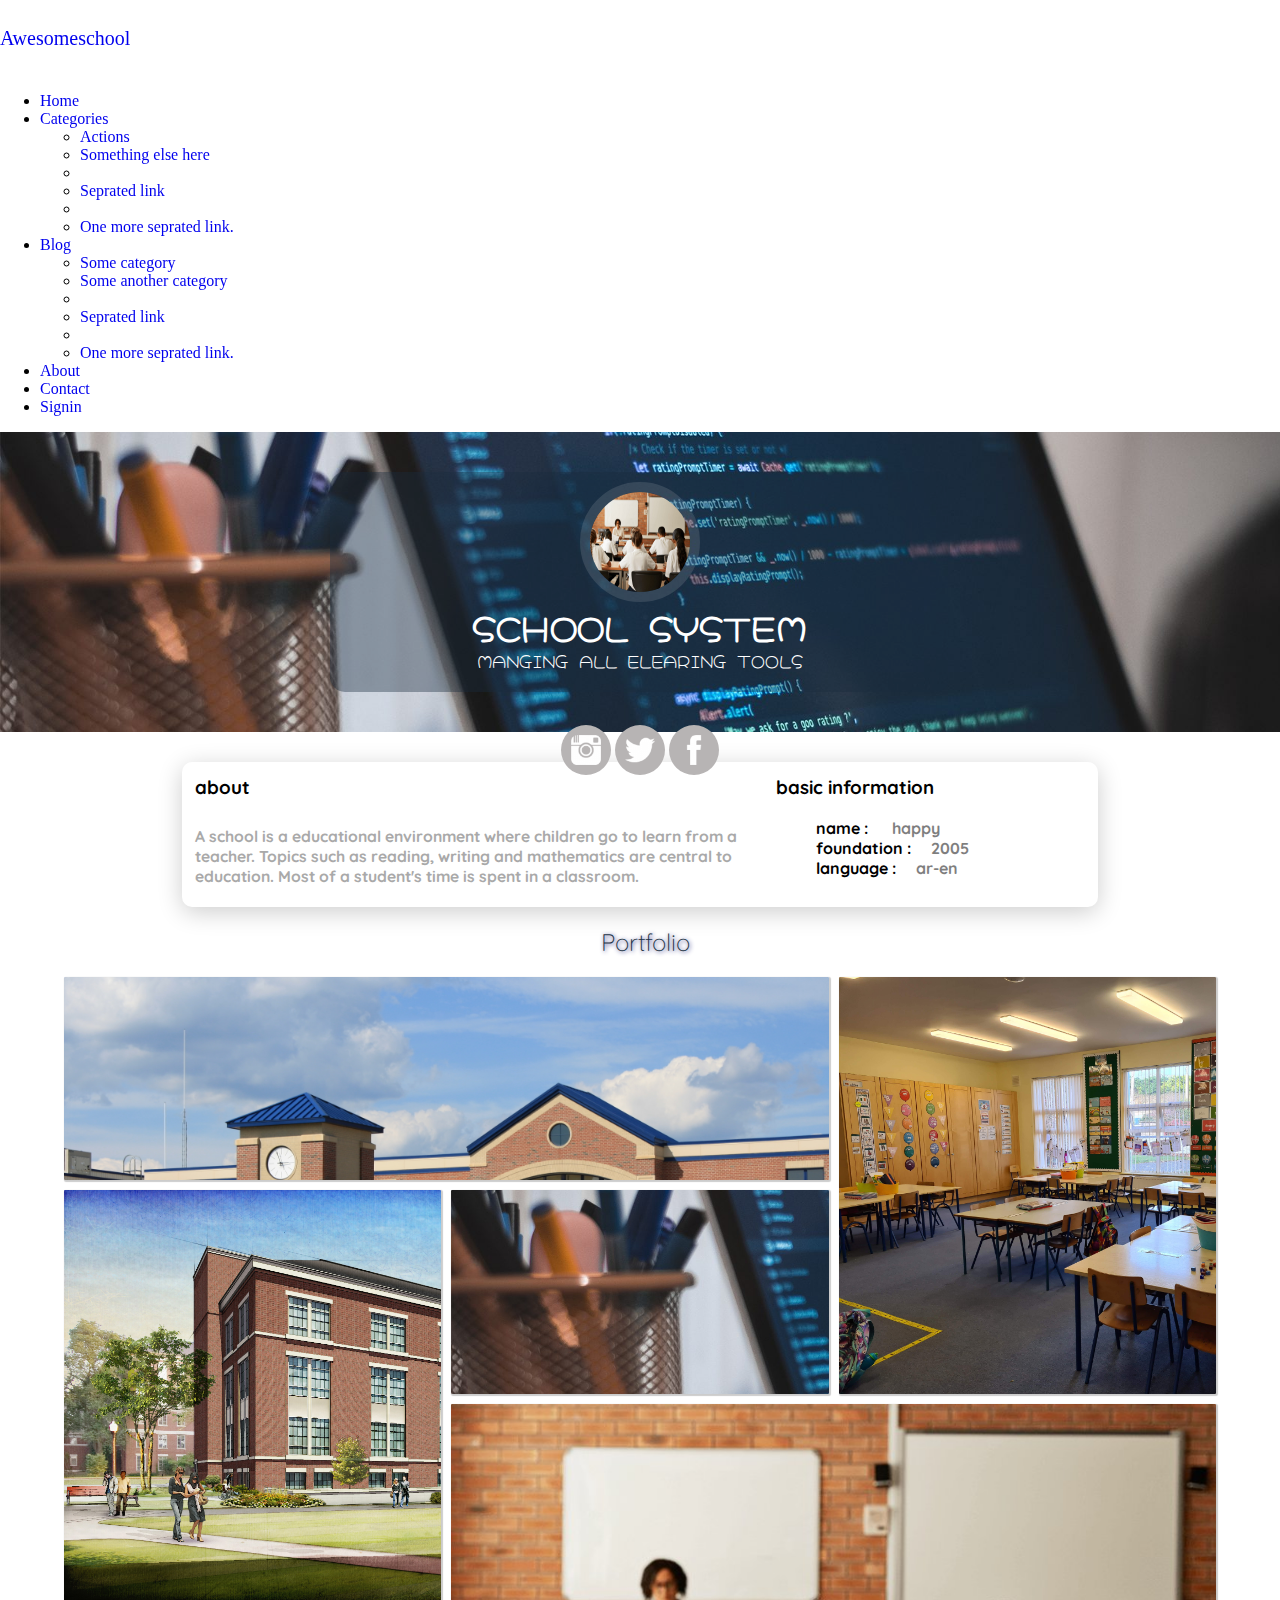
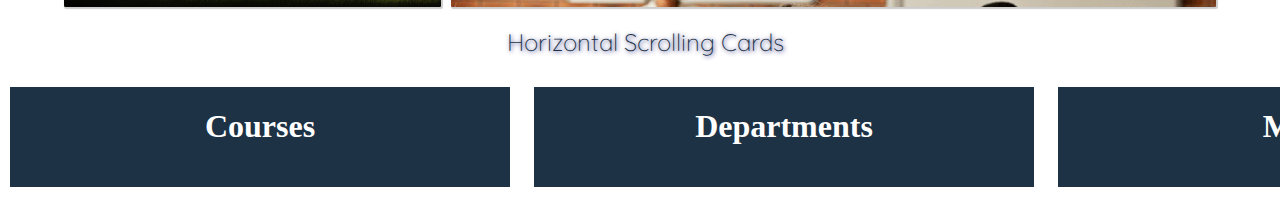
<file: index.html>
<! DOCTYPEhtml>
    <html>

    <head>
        
        <title>html & css</title>
        <style>
            h1 {
                color: white;
            }

            body {
                margin: 0px
            }
 t;;;;;;;;;;//''''''''''''''''''''''''''''''''''
                margin: 20px 0px;
            }

        </style>
        <link rel="stylesheet" type="text/css" href="index.scss" />
    </head>

    <body>
        <nav class="navbar">
            <div class="container">
          
              <div class="navbar-header">
                <button class="navbar-toggler" data-toggle="open-navbar1">
                  <span></span>
                  <span></span>
                  <span></span>
                </button>
                <a href="#">
                  <h4>Awesome<span>school</span></h4>
                </a>
              </div>
          
              <div class="navbar-menu" id="open-navbar1">
                <ul class="navbar-nav">
                  <li class="active"><a href="#">Home</a></li>
                  <li class="navbar-dropdown">
                    <a href="#" class="dropdown-toggler" data-dropdown="my-dropdown-id">
                      Categories <i class="fa fa-angle-down"></i>
                    </a>
                    <ul class="dropdown" id="my-dropdown-id">
                      <li><a href="#">Actions</a></li>
                      <li><a href="#">Something else here</a></li>
                      <li class="separator"></li>
                      <li><a href="#">Seprated link</a></li>
                      <li class="separator"></li>
                      <li><a href="#">One more seprated link.</a></li>
                    </ul>
                  </li>
                  <li class="navbar-dropdown">
                    <a href="#" class="dropdown-toggler" data-dropdown="blog">
                      Blog <i class="fa fa-angle-down"></i>
                    </a>
                    <ul class="dropdown" id="blog">
                      <li><a href="#">Some category</a></li>
                      <li><a href="#">Some another category</a></li>
                      <li class="separator"></li>
                      <li><a href="#">Seprated link</a></li>
                      <li class="separator"></li>
                      <li><a href="#">One more seprated link.</a></li>
                    </ul>
                  </li>
                  <li><a href="#">About</a></li>
                  <li><a href="#">Contact</a></li>
                  <li><a href="#">Signin</a></li>
                </ul>
              </div>
            </div>
          </nav>
        <div class="header">
            <div id="genralinfo" align="center">
                
                <img class="profileimg" src="pics/selfiimg.png" width="100px" height="100px" />
                
                <h1 class="name">SCHOOL SYSTEM</h1>
                <p class="name">MANGING ALL ELEARING TOOLS</p>
                <table>
                <tr>
                <th>
                    <div class="sn"> <a href="https://www.instagram.com/angel_alkindi99/"><img src="pics/instagram-48.png" width="30px"></a></div>
                    </th>
                     <th>
                       <a href="https://en.wikipedia.org/wiki/Twitter" target="_blank">   <div class="sn"><img src="pics/twitter-48.png" width="30px"></div>
                         </a>
                    <th>
                          <div class="sn"><img src="pics/facebook-48.png" width="30px"></div>
                    </th>
                </tr>
                    </table>
            </div>
           



    

        </div>
    
        <div class="about">
            <table>

                <tr align="left">
                    <th>
                        <h3 class="tablelabel" style="color:black;"><strong>about</strong></h3>
                    </th>
                    <th>
                        <h3 class="tablelabel" style="color:black"><strong>basic information</strong></h3>
                    </th>
                </tr>
                <tr align="left">
                    <th style="color:darkgrey;width: 65%;   font-size: 98%;">

                        A school is a educational environment where children go to learn from a teacher. 
                        Topics such as reading, writing and mathematics are central to education. Most of a student's time is spent in a classroom.
                    <th>
                        <ul style="list-style-type:none;">
                            <li>name : <span style="opacity: 50%;margin-left:20px">happy</span></li>
                            <li>foundation :<span style="opacity: 50%;margin-left:20px">2005</span> </li>
                            <li>language :<span style="opacity: 50%;margin-left:20px">ar-en</span></li>
                        </ul>
                    </th>




                </tr>
            </table>
        </div>
        <h2 class="label3" align="center" >Portfolio</h2>
        
        <div class="grid">
           
            <div class="item1 items"></div>
            <div class=" item2 items"  ></div>
            <div class="item3 items" ></div>
            <div class="item4 items"></div>
            <div class="item5 items" ></div>

</div>
   <h2 class="label3" align="center">Horizontal Scrolling Cards</h2>
  <div class="cards">
   <a href="card.html"> <div class="cardd">  <h1>Courses</h1></div></a>
      <div class="cardd"><h1>Departments</h1></div>
    <div class="cardd"><h1>Marks</h1></div>
    <div class="cardd"><h1>Students</h1></div>
    <div class="cardd"><h1>Students</h1></div>
    <div class="cardd"><h1>school</h1></div>
    <div class="cardd"><h1>Assigning</h1></div>
  </div>
    </body>

    </html>
</file>
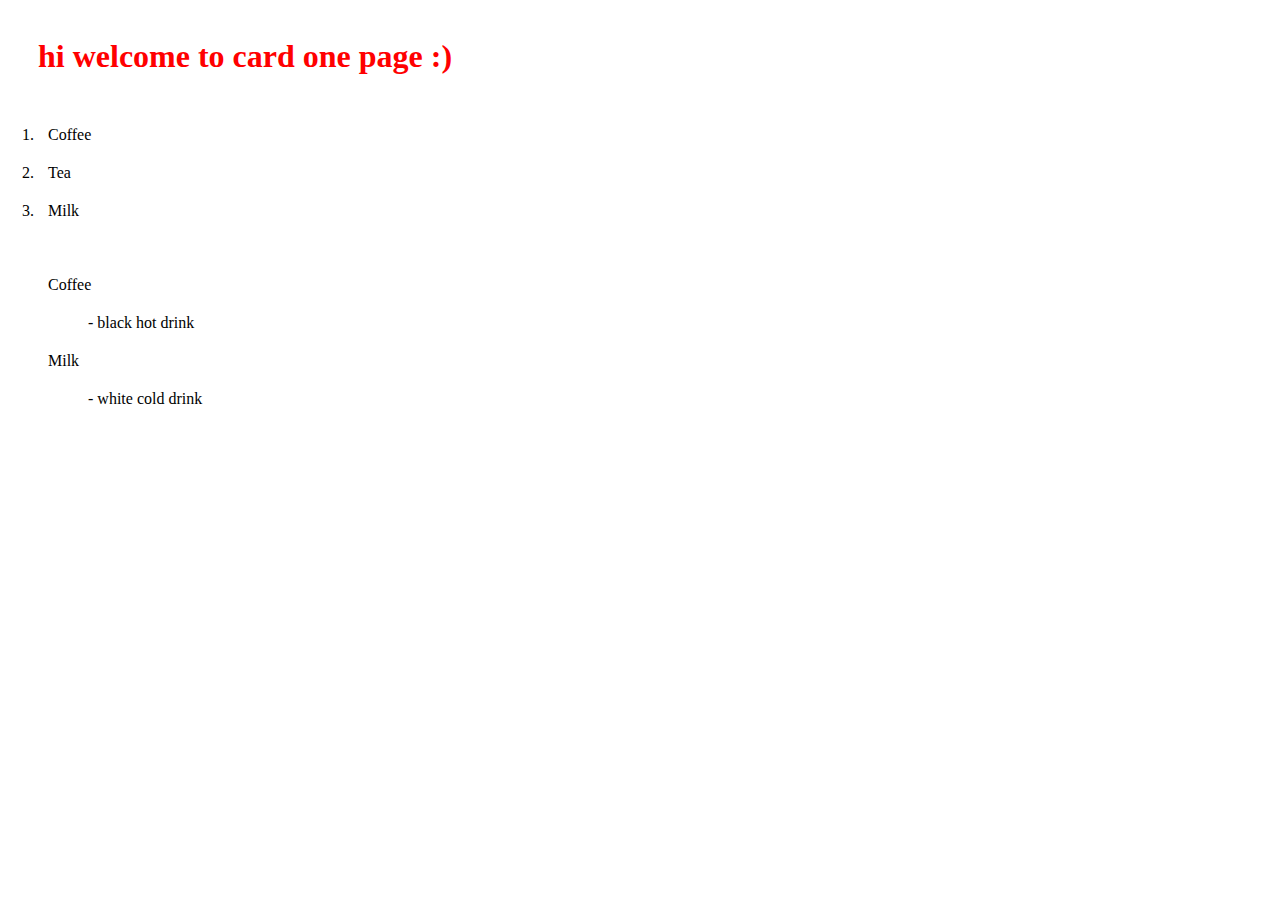
<file: card.html>
<!DOCtype>
<head>
    <title>
        card one 
    </title>
    <style>
        *{
            padding:10px
        }
        h1{
            color:red
        }
    </style>
</head>
<body>
    <h1>hi welcome to card one page :)</h1>
    <ol>
  <li>Coffee</li>
  <li>Tea</li>
  <li>Milk</li>
</ol>
    <dl>
  <dt>Coffee</dt>
  <dd>- black hot drink</dd>
  <dt>Milk</dt>
  <dd>- white cold drink</dd>
</dl>
</body>
</file>
